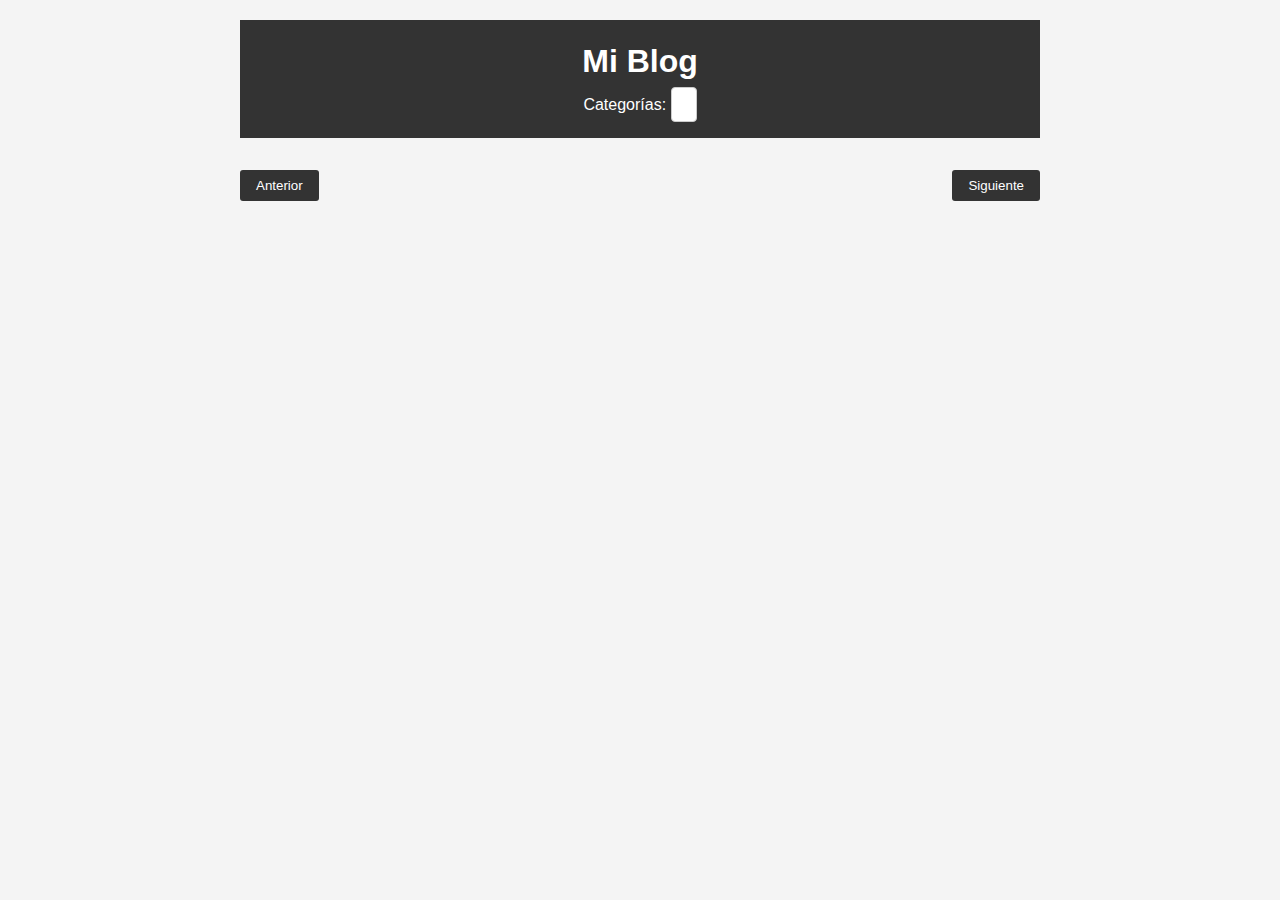
<file: index.html>
<!DOCTYPE html>
<html lang="es">
<head>
    <meta charset="UTF-8">
    <meta name="viewport" content="width=device-width, initial-scale=1.0">
    <title>Mi Blog</title>
    <link rel="stylesheet" href="styles.css">
</head>
<body>
    <header>
        <h1>Mi Blog</h1> 
<nav>
  <label for="category-select">Categorías:</label>
<select id="category-select"></select>
</nav>
    </header>
    <main id="posts-container">
        <!-- Los posts se cargarán aquí dinámicamente -->
    </main>
   <div id="pagination">
        <button id="prev-page">Anterior</button>
        <button id="next-page">Siguiente</button>
    </div>
    <script src="https://apis.google.com/js/api.js"></script>
    <script src="script.js"></script>
</body>
</html>
</file>
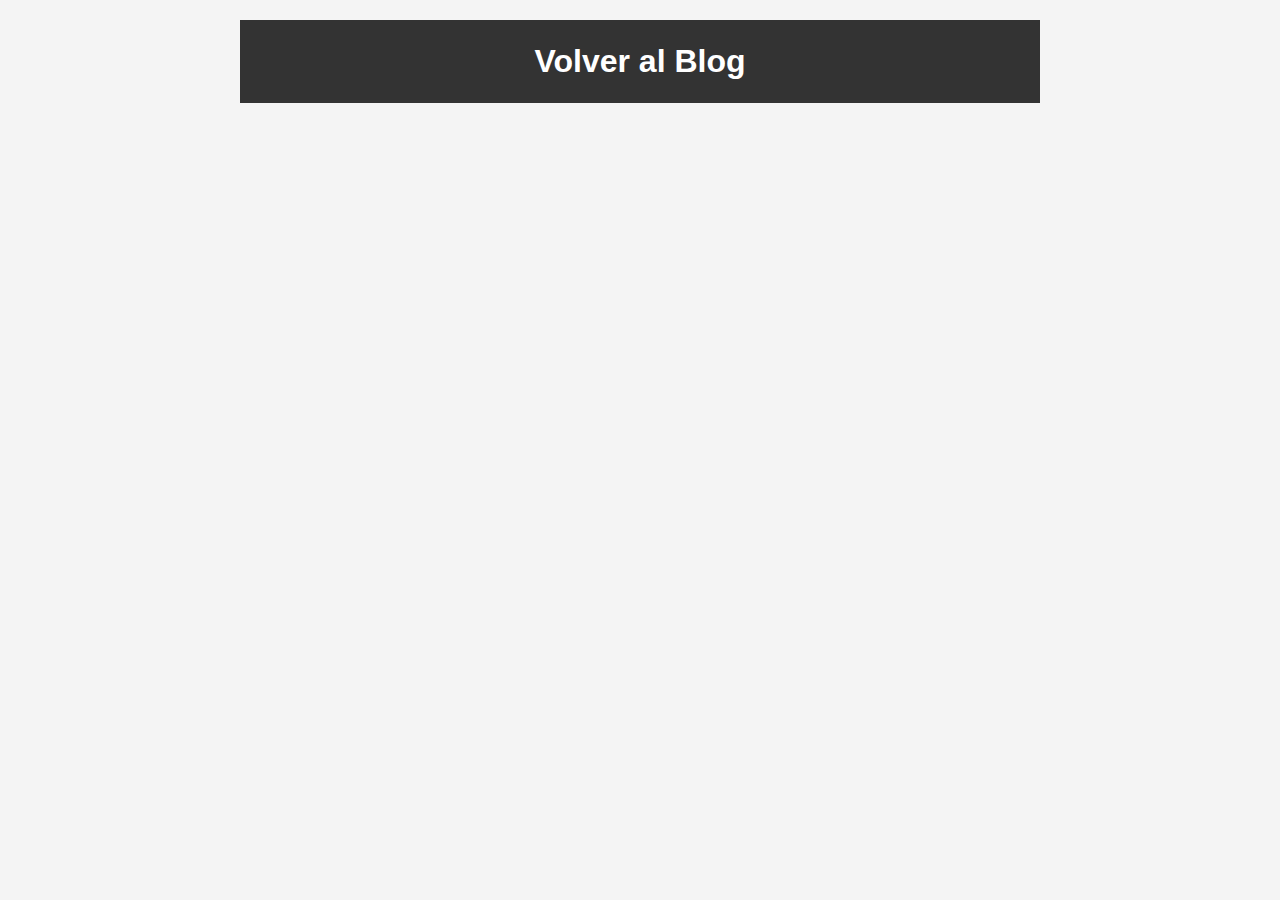
<file: post.html>
<!DOCTYPE html>
<html lang="es">
<head>
    <meta charset="UTF-8">
    <meta name="viewport" content="width=device-width, initial-scale=1.0">
    <title>Post - Mi Blog</title>
    <link rel="stylesheet" href="styles.css">
</head>
<body>
    <header>
        <h1><a href="index.html">Volver al Blog</a></h1>
    </header>
    <main id="post-container">
        <!-- El contenido del post se cargará aquí dinámicamente -->
    </main>
    <script src="https://apis.google.com/js/api.js"></script>
    <script src="post-script.js"></script>
</body>
</html>
</file>
<file: styles.css>
body {
    font-family: Arial, sans-serif;
    line-height: 1.6;
    color: #333;
    max-width: 800px;
    margin: 0 auto;
    padding: 20px;
    background-color: #f4f4f4;
}

header {
    background-color: #333;
    color: #fff;
    text-align: center;
    padding: 1rem;
    margin-bottom: 2rem;
}

header h1 {
    margin: 0;
}

header a {
    color: #fff;
    text-decoration: none;
}

.post {
    background-color: #fff;
    margin-bottom: 2rem;
    padding: 1rem;
    border-radius: 5px;
    box-shadow: 0 2px 5px rgba(0,0,0,0.1);
}

.post img {
    max-width: 100%;
    height: auto;
    border-radius: 5px;
}

.post h2 {
    margin-top: 0;
}

.post a {
    color: #333;
    text-decoration: none;
}

.post a:hover {
    text-decoration: underline;
}

#pagination {
    display: flex;
    justify-content: space-between;
    margin-top: 2rem;
}

button {
    background-color: #333;
    color: #fff;
    border: none;
    padding: 0.5rem 1rem;
    cursor: pointer;
    border-radius: 3px;
}

button:hover {
    background-color: #555;
}

button:disabled {
    background-color: #ccc;
    cursor: not-allowed;
}
#load-more-container {
    text-align: center;
    margin-top: 20px;
}

#load-more {
    background-color: #4CAF50;
    border: none;
    color: white;
    padding: 15px 32px;
    text-align: center;
    text-decoration: none;
    display: inline-block;
    font-size: 16px;
    margin: 4px 2px;
    cursor: pointer;
}
select {
  background-color: #fff;
  border: 1px solid #ccc;
  border-radius: 4px;
  padding: 8px 12px;
  font-size: 16px;
  color: #333;
  appearance: none; /* Elimina estilos por defecto */
  -webkit-appearance: none; /* Para navegadores WebKit */
}

/* Flecha personalizada */
select::-ms-expand { 
  display: none; 
}

select option {
  padding: 4px;
}

/* Hover y foco */
select:hover,
select:focus {
  border-color: #999;
  outline: none;
}
</file>
